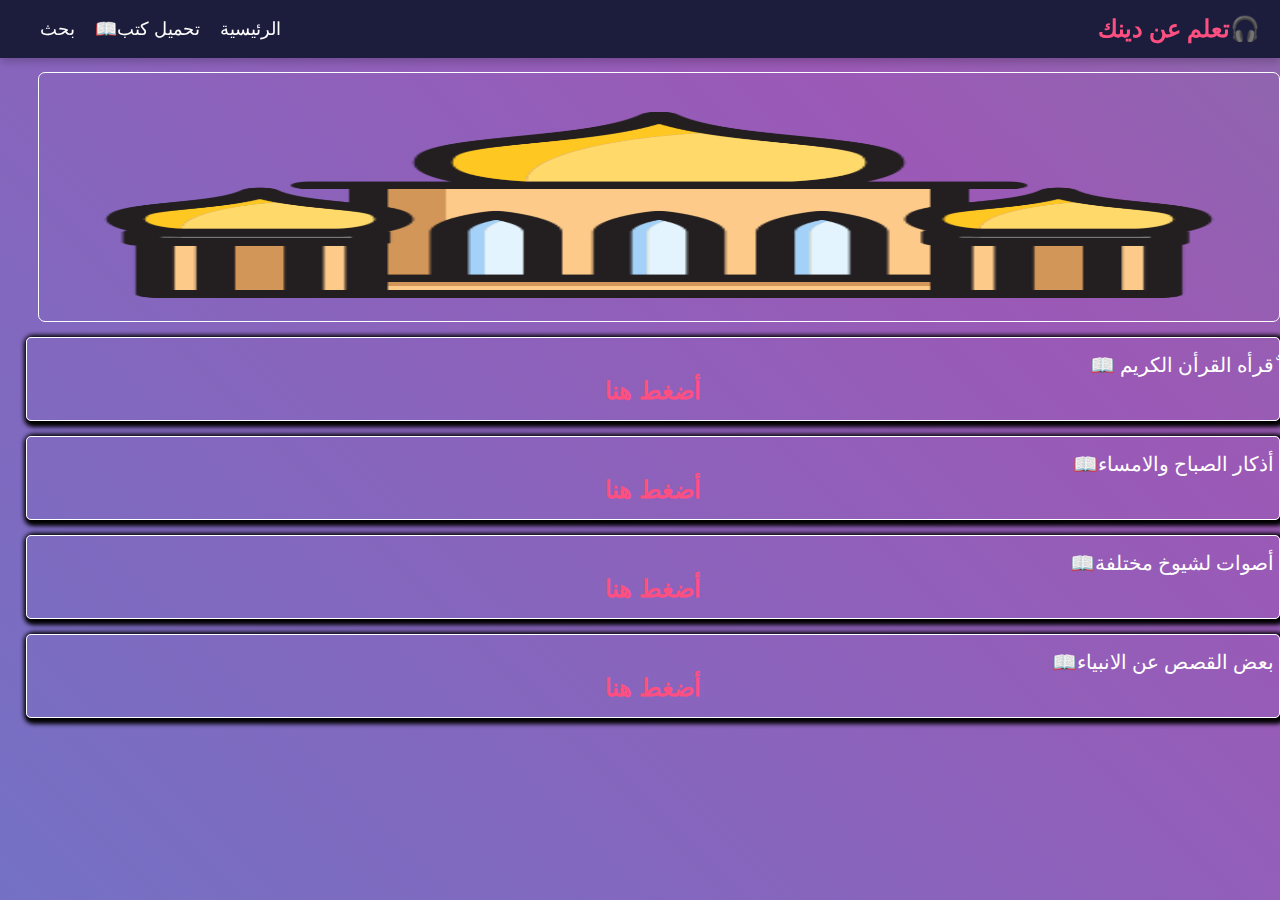
<file: index.html>
<!DOCTYPE html>
<html lang="ar">
<head>
    <meta charset="UTF-8">
    <meta name="viewport" content="width=device-width, initial-scale=1.0">
    <link rel="stylesheet" href="style.css">
    <title>تعلم عن دينك</title>
</head>
<body dir="rtl">
  <main>
    <nav class="navbar">
      <div class="logo">🎧<span>تعلم عن دينك</span></div>
      <ul class="nav-links">
          <li><a href="#home" onclick="alert('سوف يعمل قريبا');">الرئيسية</a></li>
          <li><a href="#about" onclick="alert('سوف يعمل قريبا');"> تحميل كتب📖</a></li>
          <li><a href="#contact" onclick="alert('سوف يعمل قريبا');">بحث </a></li>
      </ul>
      <div class="menu-icon" onclick="toggleMenu()">☰</div>
  </nav>
  <br><br><br><br>
<a href="#">
  <div class="container">
  
  </div>
</a>
<div class="all-itmes">
  <div class="product">
<p>ٌقرأه القرأن الكريم <font class="f1"dir="ltr">📖</font></p>
<a href="pdf/index.html">
  <h2>أضغط هنا</h2>
</a>
  </div>
  <div class="product">
    <p>أذكار الصباح والامساء<font class="f1"dir="ltr">📖</font></p></p>
    <a href="pdf/index1.html">
      <h2>أضغط هنا</h2>
    </a>
      </div>
      <div class="product">
       <p>أصوات لشيوخ مختلفة<font class="f1"dir="ltr">📖</font></p></p>
        <a href="#"onclick="alert('سوف يعمل قريبا');">
          <h2>أضغط هنا</h2>
        </a>
          </div>
          <div class="product">
            <p>بعض القصص عن الانبياء<font class="f1"dir="ltr">📖</font></p></p>
            <a href="pdf/Store.html"onclick="alert('يوجد حليا قصه واحده');">
              <h2>أضغط هنا</h2>
            </a>
              </div>
















</div><!-- end div all-items -->





          <!--about us down screan-->
          <div class="bottom">
            <a href=""></a>
            <a href=""></a>
            <a href=""></a>
          </div>


         
    </main>
  <script src="script.js"></script>
</body>
</html>
</file>
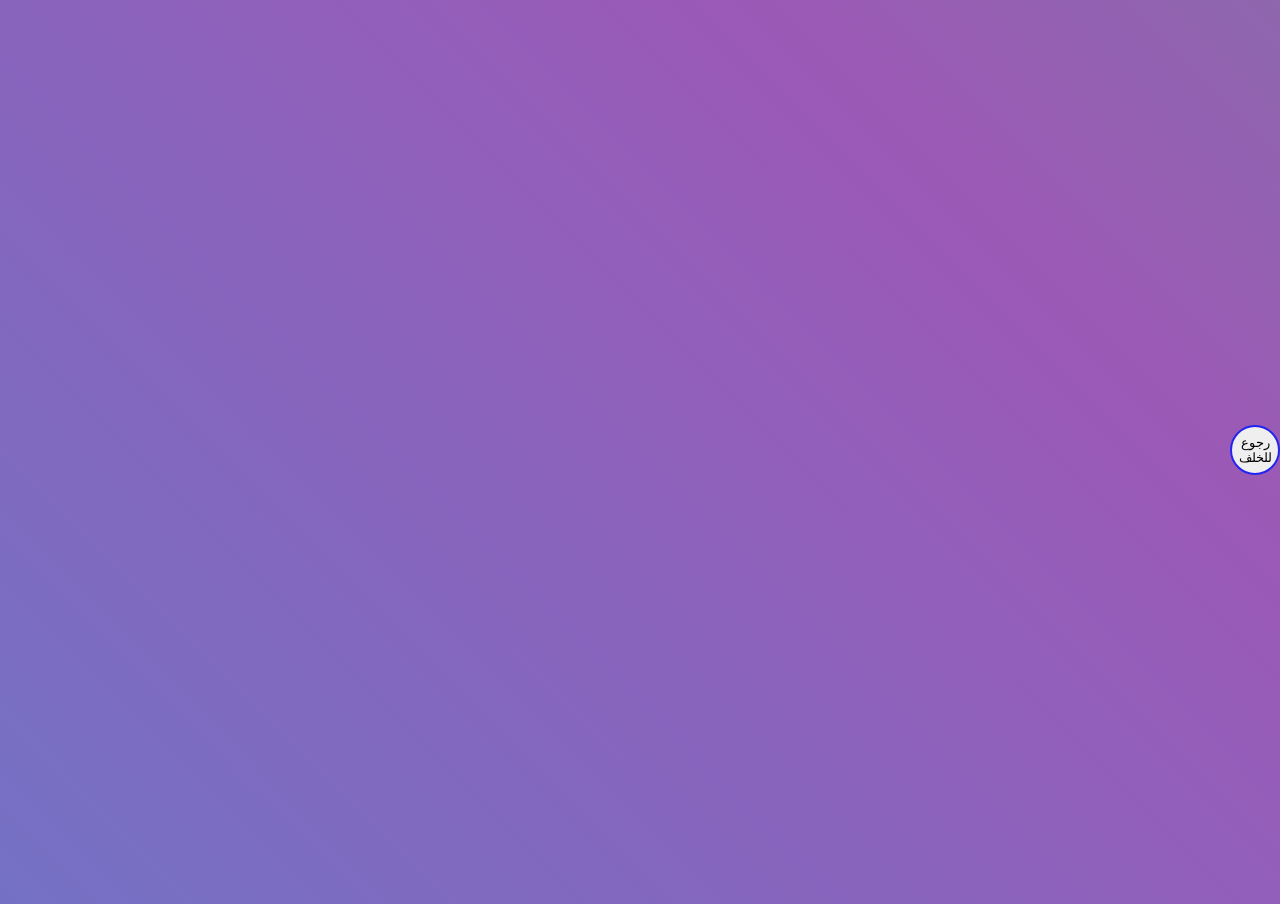
<file: pdf/index.html>
<!DOCTYPE html>
<html lang="ar">
<head>
    <meta charset="UTF-8">
    <meta name="viewport" content="width=device-width, initial-scale=1.0">
    <style>
        body {
    margin: 0;
    padding: 0;
    height: 100vh;
    background: linear-gradient(45deg, #3498db, #9b59b6, #2ecc71);
    background-size: 400% 400%;
    animation: gradientAnimation 15s ease infinite;
}
@keyframes gradientAnimation {
    0% { background-position: 0% 50%; }
    50% { background-position: 100% 50%; }
    100% { background-position: 0% 50%; }
}button{
    position: absolute;
    top: 50%;
    left: 100%;
    transform: translate(-100% , -50%);
    width: 50px;
    height: 50px;
    border-radius: 50%;
    outline: none;
    border: 2px solid rgb(36, 36, 240);
    background-color: none;
}
    </style>
    <title>Read</title>
</head>
<body dir="auto">
    <a href="#">
        <button>رجوع للخلف</button>
    </a>
    <iframe
      src="https://archive.org/embed/Quran-Kareem-Khawagah-The-Blue-Page-Quran"
      width="98%" height="100%" frameborder="0"
      webkitallowfullscreen="true" mozallowfullscreen="true" allowfullscreen
    ></iframe>

    
</body>
</html>
</file>
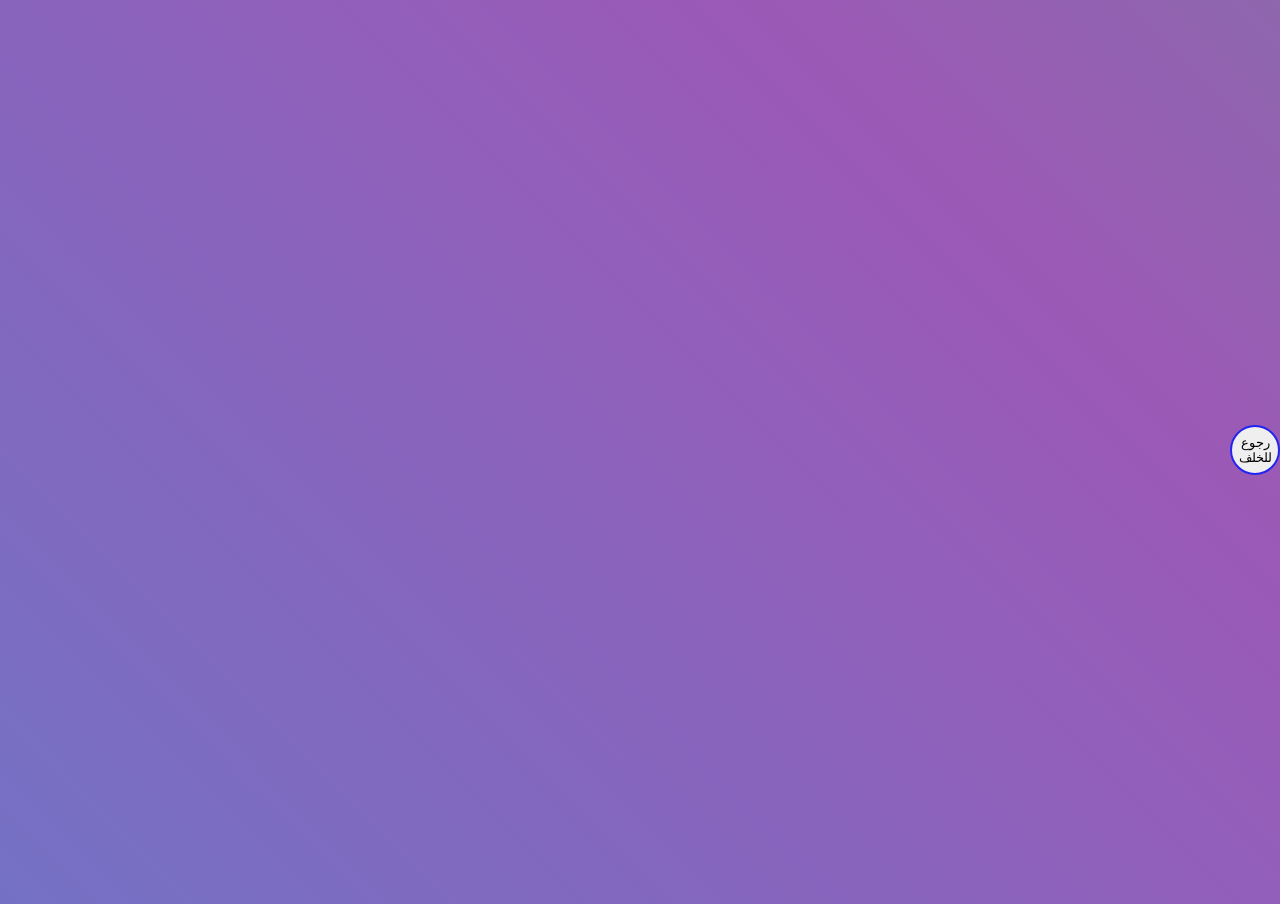
<file: pdf/index1.html>
<!DOCTYPE html>
<html lang="ar">
<head>
    <meta charset="UTF-8">
    <meta name="viewport" content="width=device-width, initial-scale=1.0">
    <style>
        body {
    margin: 0;
    padding: 0;
    height: 100vh;
    background: linear-gradient(45deg, #3498db, #9b59b6, #2ecc71);
    background-size: 400% 400%;
    animation: gradientAnimation 15s ease infinite;
}
@keyframes gradientAnimation {
    0% { background-position: 0% 50%; }
    50% { background-position: 100% 50%; }
    100% { background-position: 0% 50%; }
}button{
    position: absolute;
    top: 50%;
    left: 100%;
    transform: translate(-100% , -50%);
    width: 50px;
    height: 50px;
    border-radius: 50%;
    outline: none;
    border: 2px solid rgb(36, 36, 240);
    background-color: none;
}
    </style>
    <title>Read</title>
</head>
<body dir="auto">
    <a href="#">
        <button>رجوع للخلف</button>
    </a>
    <iframe src="https://drive.google.com/file/d/1cSKj8mjVcyO9risKMyxOqsDfN0GTC7Tn/view" frameborder="0"width="98%"height="100%"></iframe>
<script>
    alert("أضغط علي يمكنك فتح المستند مباشرةً ");
</script>

</body>
</html>
</file>
<file: style.css>
* {
    margin: 0;
    padding: 0;
    box-sizing: border-box;
}

body {
    margin: 0;
    padding: 0;
    height: 100vh;
    background: linear-gradient(45deg, #3498db, #9b59b6, #2ecc71);
    background-size: 400% 400%;
    animation: gradientAnimation 15s ease infinite;
}
@keyframes gradientAnimation {
    0% { background-position: 0% 50%; }
    50% { background-position: 100% 50%; }
    100% { background-position: 0% 50%; }
}
/* تصميم الشريط */
.navbar {
    display: flex;
    justify-content: space-between;
    align-items: center;
    padding: 15px 20px;
    background-color: #1c1c3c;
    position: fixed;
    width: 100%;
    z-index: 1000;
    box-shadow: 0 4px 8px rgba(0, 0, 0, 0.2);
}

/* تصميم الشعار */
.logo {
    font-size: 24px;
    color: #ff4f81;
    font-weight: bold;
    display: flex;
    align-items: center;
}

.logo span {
    margin-left: 10px;
}

/* تصميم روابط التنقل */
.nav-links {
    display: flex;
    list-style: none;
}

.nav-links li {
    margin-left: 20px;
}

.nav-links li a {
    text-decoration: none;
    color: #fff;
    font-size: 18px;
    font-weight: 500;
    position: relative;
    transition: color 0.3s ease;
}

/* تأثير على الروابط عند التمرير */
.nav-links li a:hover {
    color: #ff4f81;
}

.nav-links li a::after {
    content: "";
    position: absolute;
    left: 0;
    bottom: -5px;
    width: 100%;
    height: 3px;
    background-color: #ff4f81;
    transform: scaleX(0);
    transition: transform 0.3s ease;
}

.nav-links li a:hover::after {
    transform: scaleX(1);
}

/* تصميم زر القائمة للأجهزة الصغيرة */
.menu-icon {
    font-size: 26px;
    color: #fff;
    display: none;
    cursor: pointer;
}

/* إخفاء القائمة الافتراضية عند استخدام الأجهزة الصغيرة */
@media (max-width: 768px) {
    .nav-links {
        position: absolute;
        top: 60px;
        left: -100%;
        width: 100%;
        height: calc(100vh - 60px);
        background-color: #1c1c3c;
        display: flex;
        flex-direction: column;
        align-items: center;
        justify-content: center;
        transition: left 0.3s ease;
    }

    .nav-links.active {
        left: 0;
    }

    .nav-links li {
        margin: 20px 0;
    }

    .menu-icon {
        display: block;
    }
}


.container{
    background-image: url(icons/masgead.png);
    background-repeat: no-repeat;
    background-size: 100%100%;
    width: 97%;
    height: 250px;
    border-radius: 7px;
    border: 1px solid #fff;
  


}






.i1{
    width: 50px;
   
}

a{
    margin-top: 5px;
    text-decoration: none;
    color: #ff4f81;
    font-family: sans-serif;

}
.all-items{
    width: 100%;
    text-align: center;

}
.product{
    padding-bottom: 15px;
    padding-top: 15px;
    width: 98%;
    border: 1px solid #fff;
    border-radius: 5px;
    box-shadow: 2px 2px 4px 4px black;
    text-align: center;
    margin-top: 15px;
    transition: .5s ease;
}
.product p{
    width:fit-content;
    margin-right: 5px;
    /*display: inline-block;
    padding: 10px;*/
    font-size: 20px;
    color: #fff;
}
.product:hover{
    transform: scale(0.9);

}
</file>
